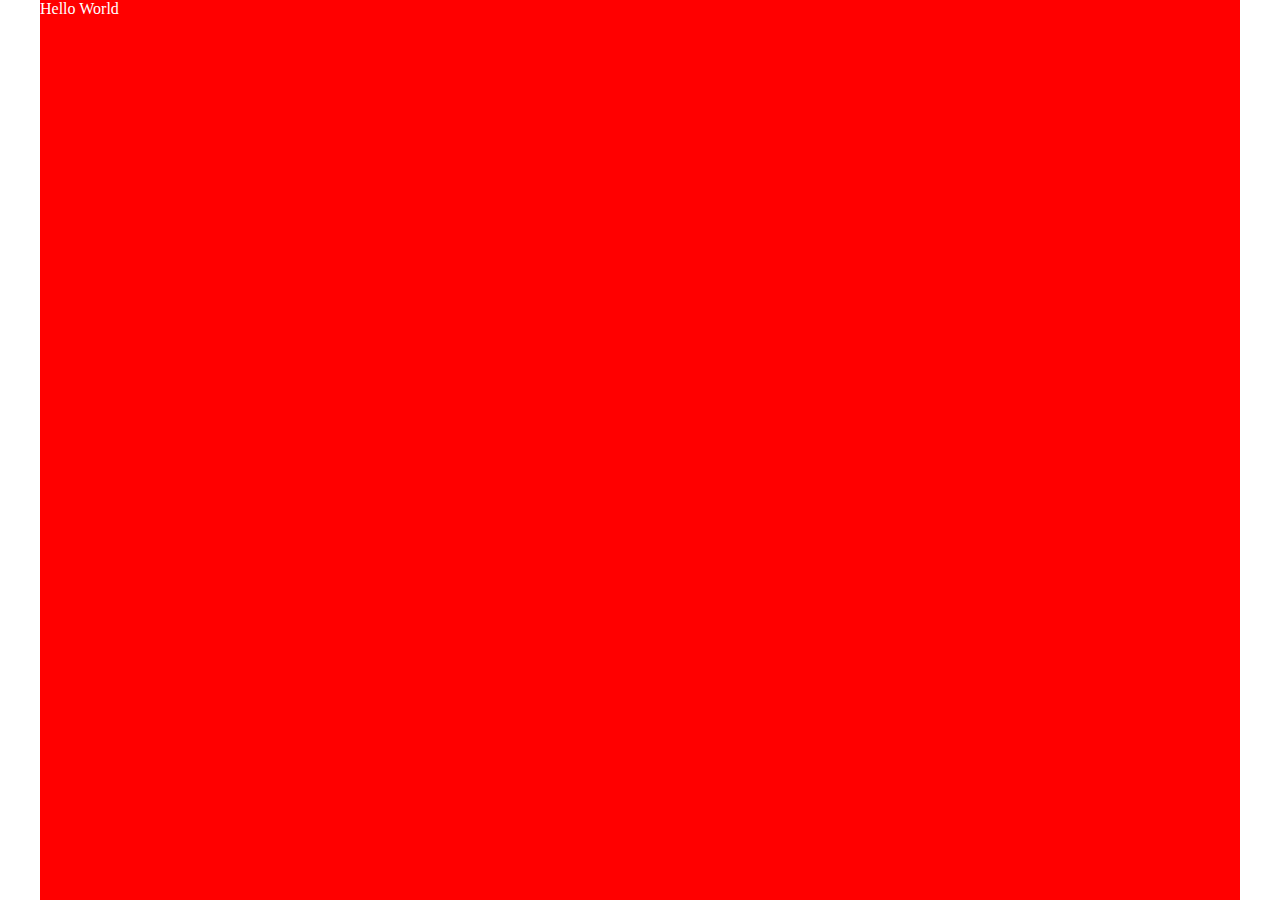
<file: w-1-web/AT-1.html>
<!DOCTYPE html>
<html>

<head>
    <title>Centered Div</title>
    <style>
        body {
            margin: 0;
            display: flex;
            justify-content: center;
            align-items: center;
            min-height: 100vh;
        }

        .centered-div {
            width: 1200px;
            height: 900px;
            background-color: red;
            display: flex;

            color: white;
        }
    </style>
</head>

<body>
    <div class="centered-div">
        Hello World
    </div>
</body>

</html>
</file>
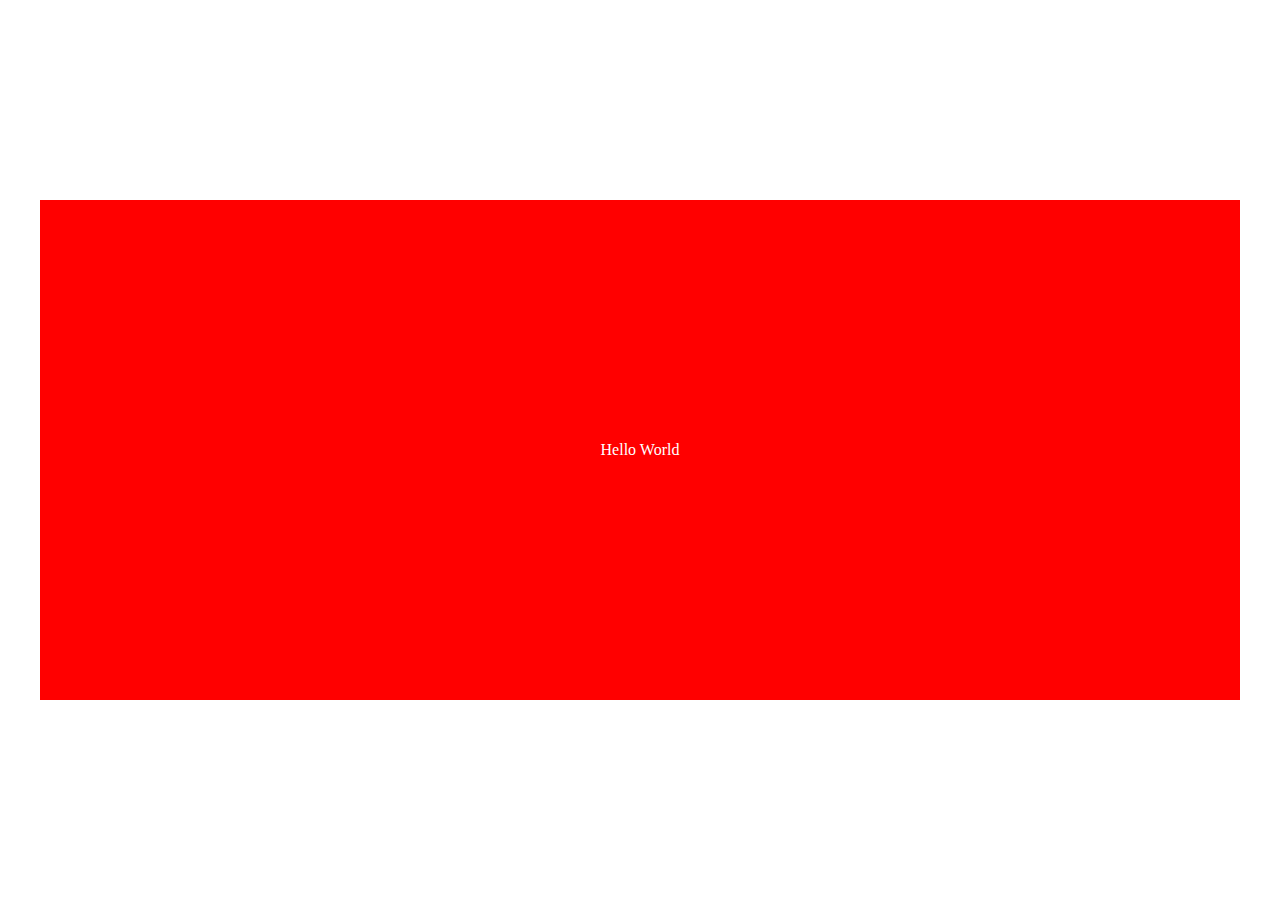
<file: w-1-web/AT-2.html>
<!DOCTYPE html>
<html>

<head>
    <title>Centered Div</title>
    <style>
        body {
            margin: 0;
            display: flex;
            justify-content: center;
            align-items: center;
            min-height: 100vh;
        }

        .centered-div {
            width: 1200px;
            height: 500px;
            background-color: red;
            margin: 0 auto;
            display: flex;
            justify-content: center;
            align-items: center;
            color: white;
        }
    </style>
</head>

<body>
    <div class="centered-div">
        Hello World
    </div>
</body>

</html>
</file>
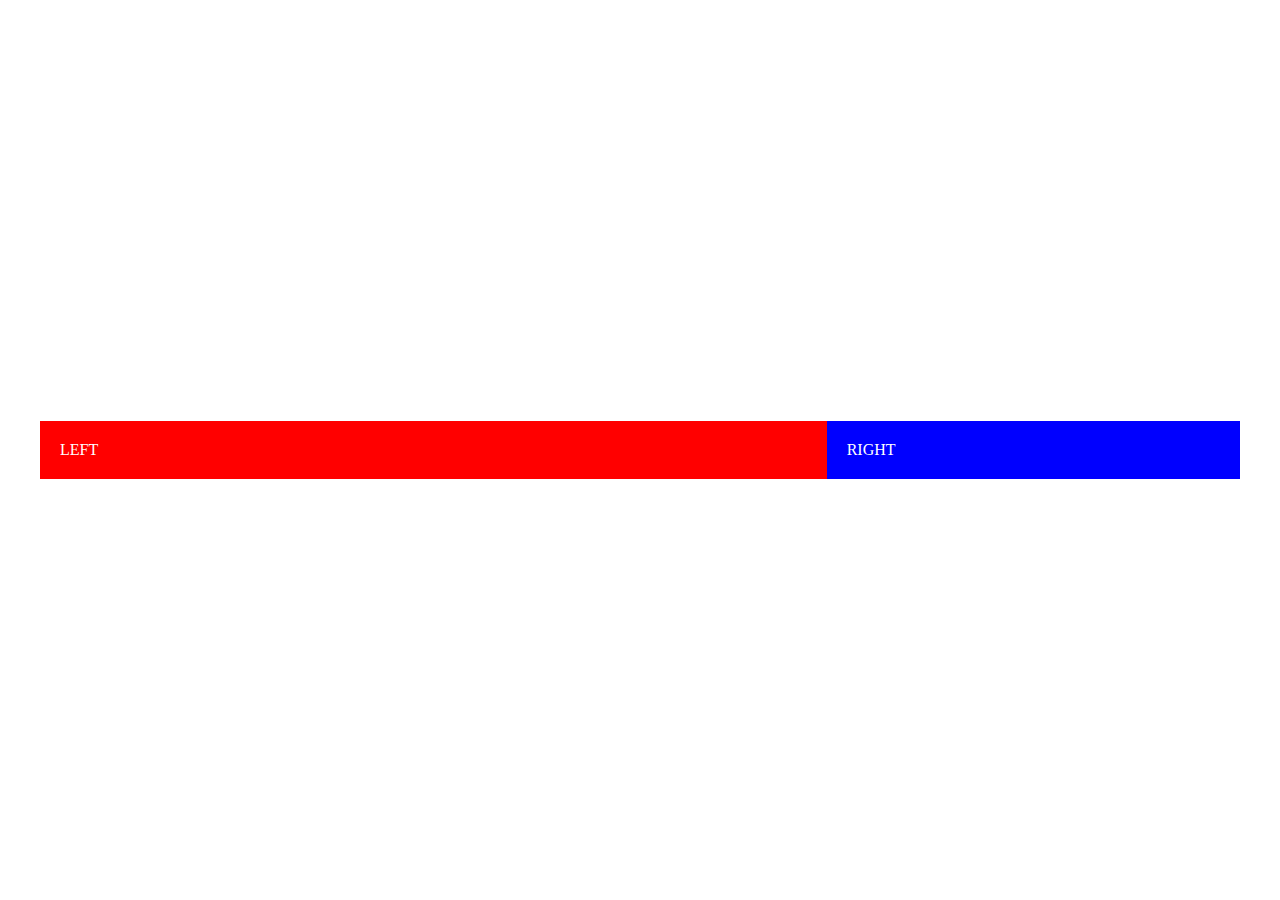
<file: w-1-web/AT-3.html>
<!DOCTYPE html>
<html>

<head>
    <title>Split Layout</title>
    <style>
        body {
            margin: 0;
            display: flex;
            justify-content: center;
            align-items: center;
            min-height: 100vh;
        }

        .container {
            width: 1200px;
            margin: 0 auto;
            display: flex;
        }

        .left {
            width: 66%;
            background-color: red;
            padding: 20px;
            color: white;
        }

        .right {
            width: 33%;
            background-color: blue;
            padding: 20px;
            color: white;
        }
    </style>
</head>

<body>
    <div class="container">
        <div class="left">LEFT</div>
        <div class="right">RIGHT</div>
    </div>
</body>

</html>
</file>
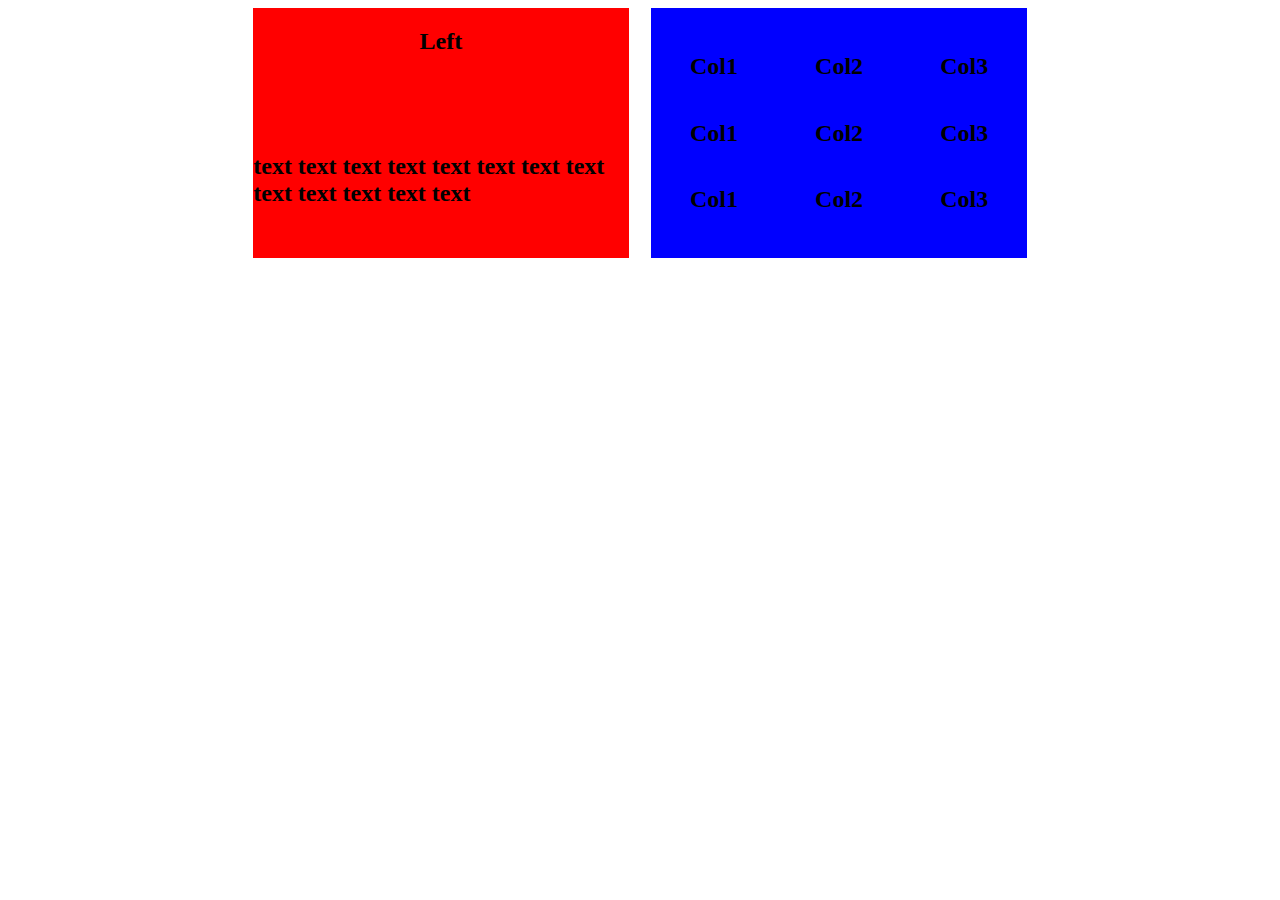
<file: w-1-web/AT-4.html>
<html>

<head>
    <title>AT-4</title>
    <style>
        .body {
            font-weight: 200;
        }

        .container {
            display: flex;
            justify-content: center;
            height: 500px;
            width: 90%;
            /* background-color: #f0f0f0; */
            margin: 0 auto;
        }

        .box1 {
            display: flex;
            justify-content: center;
            height: 50%;
            width: 33%;
            background-color: red;
            flex-direction: column;
            margin: 0 1%;
        }

        .box2 {
            display: flex;
            width: 33%;
            height: 50%;
            justify-content: center;
            background-color: blue;
            flex-direction: row;
            margin: 0 1%;
        }

        .subbox1 {
            display: flex;
            margin: 0 auto;
            justify-content: center;
            height: 100%;
        }

        .subbox2 {
            display: flex;
            margin: 0 auto;
            justify-content: center;
            height: 100%;
            flex-direction: row;
        }

        .subbox3 {
            display: flex;
            margin: 0 auto;
            justify-content: center;
            height: 100%;
            flex-direction: column;
        }
    </style>
</head>


<body>
    <div class="container">



        <div class="box1">
            <div class="subbox1">
                <h2>Left</h2>
            </div>
            <div class="subbox2">
                <h2>text text text text text text text text text text text text text</h2>
            </div>
        </div>




        <div class="box2">
            <div class="subbox3">
                <h2>Col1</h2>
                <h2>Col1</h2>
                <h2>Col1</h2>
            </div>

            <div class="subbox3">
                <h2>Col2</h2>
                <h2>Col2</h2>
                <h2>Col2</h2>
            </div>

            <div class="subbox3">
                <h2>Col3</h2>
                <h2>Col3</h2>
                <h2>Col3</h2>
            </div>
        </div>
</body>

</html>
</file>
